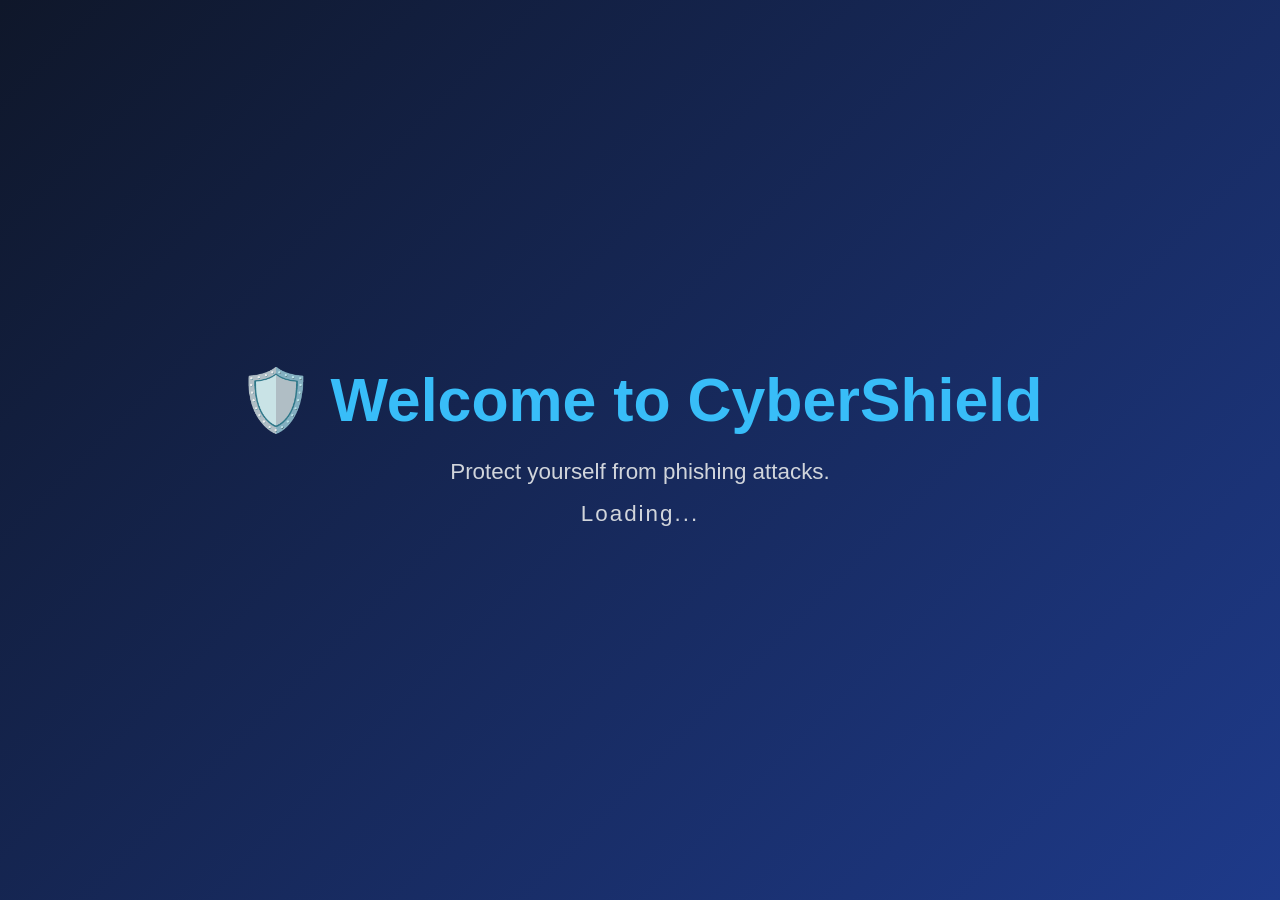
<file: index.html>
<!DOCTYPE html>
<html lang="en">
<head>
    <meta charset="UTF-8">
    <meta name="viewport" content="width=device-width, initial-scale=1.0">
    <title>CyberShield Phishing Detector</title>
    <link rel="stylesheet" href="style.css">
</head>
<body>

    <!-- Welcome Screen -->
    <div id="welcome-screen">
        <h1>🛡️ Welcome to CyberShield</h1>
        <p>Protect yourself from phishing attacks.</p>
        <p class="loading">Loading...</p>
    </div>

    <!-- Main Website -->
    <div id="main-content" style="display:none;">

        <div class="container">
            <h1>CyberShield Phishing Detector</h1>

            <p>Paste a suspicious message or email below:</p>

            <textarea id="userInput" rows="8" placeholder="Paste message here..."></textarea>

            <br><br>

            <button onclick="analyzeMessage()">Analyze Message</button>

            <button onclick="clearResults()">Clear Results</button>

            <button onclick="window.location.href='warning-signs.html'">
                Learn About Phishing Signs
            </button>

            <h2>Results</h2>

            <p><strong>Risk Level:</strong> <span id="riskLevel"></span></p>

            <p><strong>Warning Signs:</strong></p>
            <ul id="warningSigns"></ul>

            <p><strong>Recommendation:</strong></p>
            <p id="recommendation"></p>
        </div>

    </div>

    <script src="script.js"></script>

</body>
</html>
</file>
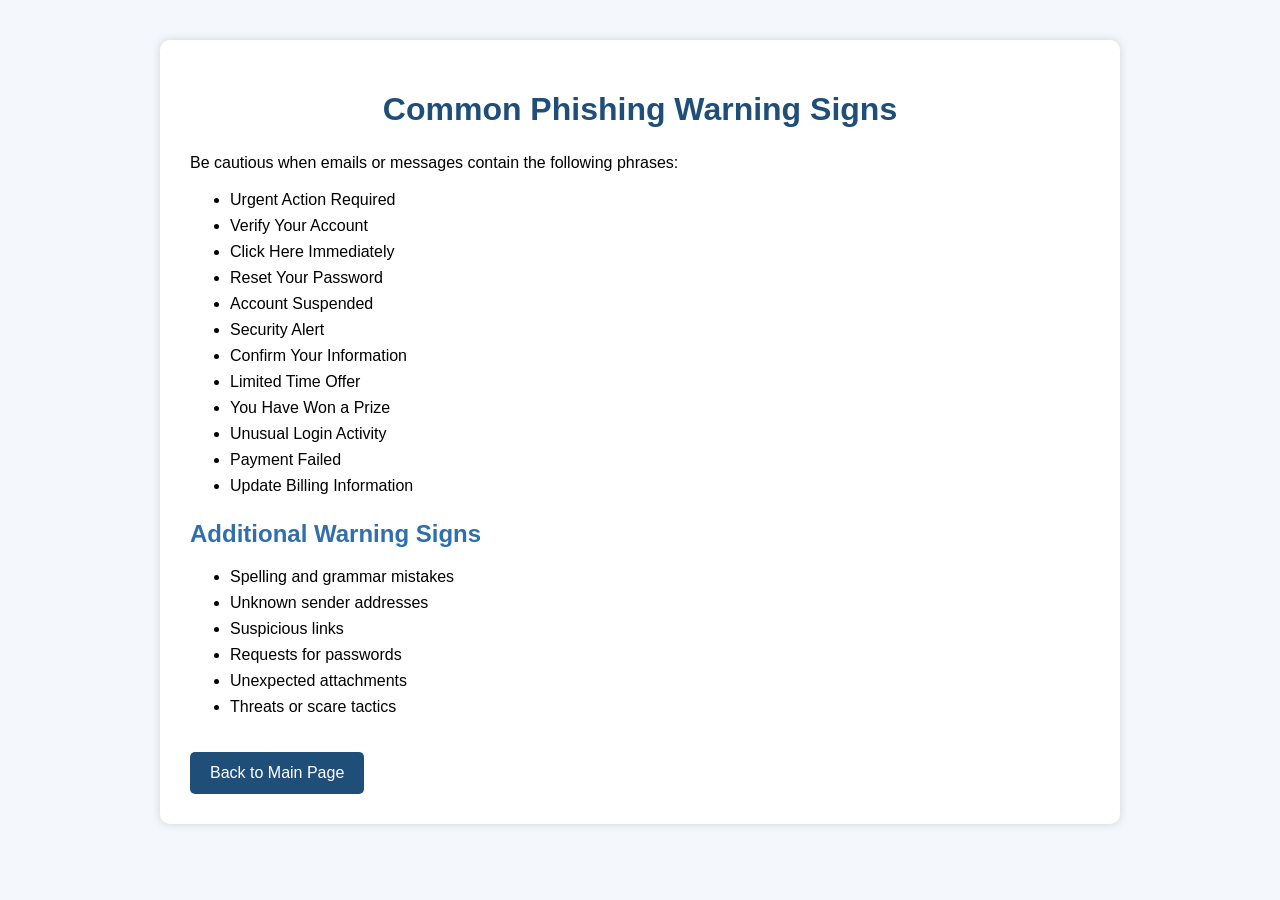
<file: warning-signs.html>
<!DOCTYPE html>
<html lang="en">
<head>
    <meta charset="UTF-8">
    <meta name="viewport" content="width=device-width, initial-scale=1.0">
    <title>Phishing Warning Signs</title>
    <link rel="stylesheet" href="warning-style.css">
</head>
<body>

    <div class="container">

        <h1>Common Phishing Warning Signs</h1>

        <p>
            Be cautious when emails or messages contain the following phrases:
        </p>

        <ul>
            <li>Urgent Action Required</li>
            <li>Verify Your Account</li>
            <li>Click Here Immediately</li>
            <li>Reset Your Password</li>
            <li>Account Suspended</li>
            <li>Security Alert</li>
            <li>Confirm Your Information</li>
            <li>Limited Time Offer</li>
            <li>You Have Won a Prize</li>
            <li>Unusual Login Activity</li>
            <li>Payment Failed</li>
            <li>Update Billing Information</li>
        </ul>

        <h2>Additional Warning Signs</h2>

        <ul>
            <li>Spelling and grammar mistakes</li>
            <li>Unknown sender addresses</li>
            <li>Suspicious links</li>
            <li>Requests for passwords</li>
            <li>Unexpected attachments</li>
            <li>Threats or scare tactics</li>
        </ul>

        <button onclick="window.location.href='index.html'">
            Back to Main Page
        </button>

    </div>

</body>
</html>
</file>
<file: style.css>
* {
    margin: 0;
    padding: 0;
    box-sizing: border-box;
}

body {
    background-color: #021133;
    font-family: Arial, Helvetica, sans-serif;
    color: white;
    padding: 30px;
}

.container {
    max-width: 1100px;
    margin: auto;
    background-color: #1f2d47;
    padding: 40px;
    border-radius: 20px;
    box-shadow: 0px 5px 20px rgba(0,0,0,0.4);
}

h1 {
    text-align: center;
    color: #3db3e6;
    margin-bottom: 30px;
    font-size: 3rem;
}

h2 {
    margin-top: 30px;
    margin-bottom: 20px;
    font-size: 2rem;
}

p {
    font-size: 1.2rem;
    margin-bottom: 15px;
}

textarea {
    width: 100%;
    height: 200px;
    padding: 20px;
    border: none;
    border-radius: 12px;
    background-color: #374760;
    color: white;
    font-size: 1.2rem;
    resize: vertical;
}

textarea::placeholder {
    color: #9a9a9a;
}

button {
    width: 100%;
    padding: 18px;
    margin-top: 10px;
    margin-bottom: 15px;
    border: none;
    border-radius: 12px;
    background-color: #3db3e6;
    color: black;
    font-size: 1.2rem;
    font-weight: bold;
    cursor: pointer;
    transition: 0.3s;
}

button:hover {
    background-color: #61c5ef;
}

#riskLevel {
    font-size: 1.4rem;
    font-weight: bold;
}

#warningSigns {
    margin-left: 25px;
    margin-top: 10px;
    margin-bottom: 20px;
}

#warningSigns li {
    margin-bottom: 8px;
}

#recommendation {
    font-size: 1.1rem;
    line-height: 1.5;
}

/* Risk Colors */

.low-risk {
    color: #00ff88;
}

.medium-risk {
    color: #ffcc00;
}

.high-risk {
    color: #ff4d4d;
}

/* ========================= */
/* Welcome Screen */
/* ========================= */

#welcome-screen {
    position: fixed;
    inset: 0;
    background: linear-gradient(135deg, #0f172a, #1e3a8a);
    display: flex;
    flex-direction: column;
    justify-content: center;
    align-items: center;
    text-align: center;
    color: white;
    z-index: 9999;
    transition: opacity 1s ease;
    animation: fadeIn 1s ease;
}

#welcome-screen h1 {
    font-size: 3.8rem;
    color: #38bdf8;
    margin-bottom: 15px;
}

#welcome-screen p {
    font-size: 1.4rem;
    color: #d1d5db;
    margin: 8px 0;
}

.loading {
    margin-top: 40px;
    font-size: 1.1rem;
    letter-spacing: 2px;
    color: #38bdf8;
    animation: pulse 1.2s infinite;
}

.fade-out {
    opacity: 0;
    pointer-events: none;
}

@keyframes pulse {
    0% {
        opacity: 0.3;
    }
    50% {
        opacity: 1;
    }
    100% {
        opacity: 0.3;
    }
}

@keyframes fadeIn {
    from {
        opacity: 0;
    }
    to {
        opacity: 1;
    }
}
</file>
<file: warning-style.css>
body {
    font-family: Arial, sans-serif;
    background-color: #f4f8fc;
    margin: 0;
    padding: 0;
}

.container {
    width: 80%;
    max-width: 900px;
    margin: 40px auto;
    background-color: white;
    padding: 30px;
    border-radius: 10px;
    box-shadow: 0px 0px 10px rgba(0,0,0,0.15);
}

h1 {
    color: #1f4e79;
    text-align: center;
}

h2 {
    color: #2f6fad;
    margin-top: 25px;
}

p {
    line-height: 1.6;
}

ul {
    margin-top: 10px;
}

li {
    margin-bottom: 8px;
}

button {
    background-color: #1f4e79;
    color: white;
    border: none;
    padding: 12px 20px;
    margin-top: 20px;
    border-radius: 5px;
    cursor: pointer;
    font-size: 16px;
}

button:hover {
    background-color: #163b5c;
}
</file>
